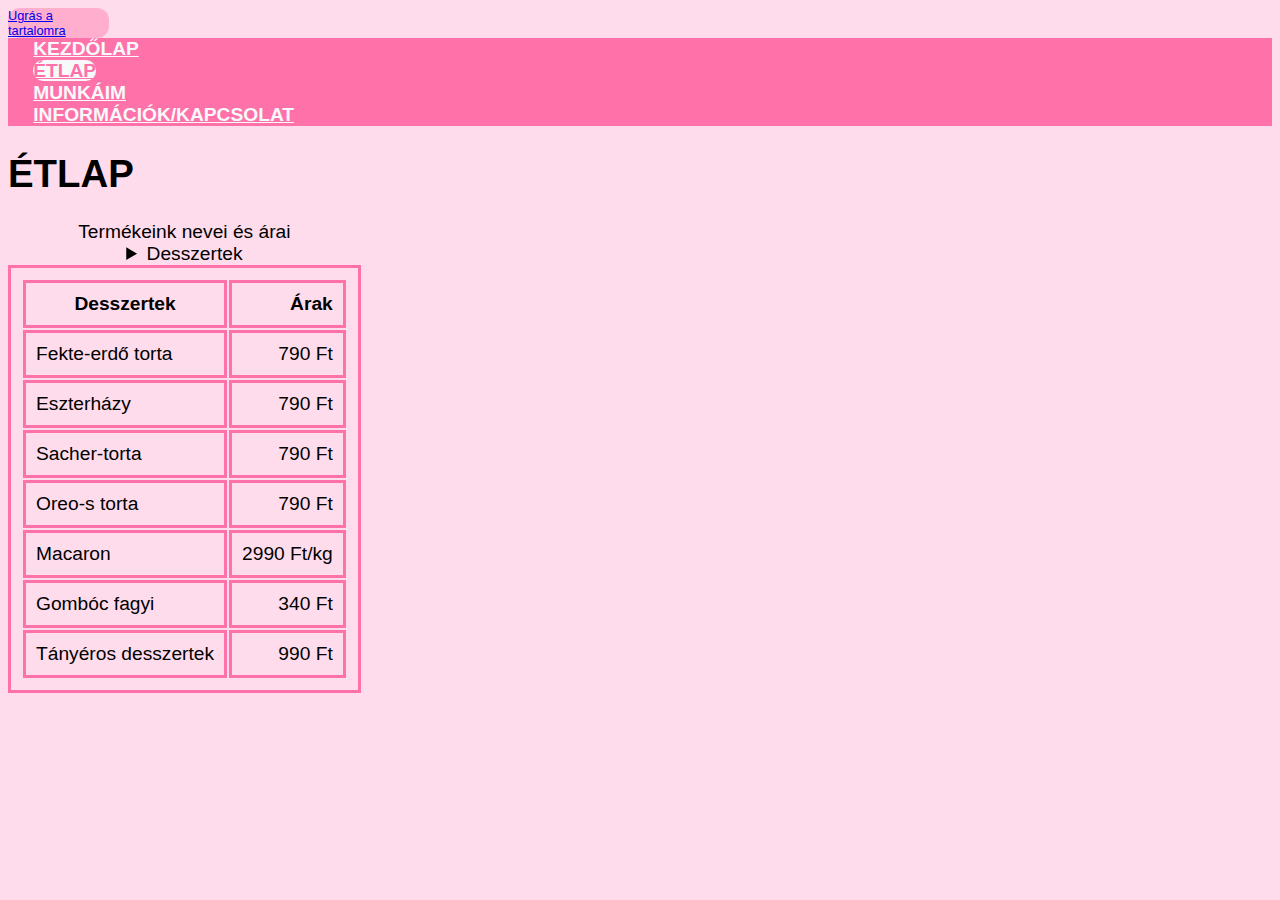
<file: etlap.html>
<!DOCTYPE html>
<html lang="hu">

<head>
    <meta charset="UTF-8">
    <meta http-equiv="X-UA-Compatible" content="IE=edge">
    <meta name="viewport" content="width=device-width, initial-scale=1.0">
    <link href="https://cdn.jsdelivr.net/npm/bootstrap@5.1.3/dist/css/bootstrap.min.css" rel="stylesheet"
        integrity="sha384-1BmE4kWBq78iYhFldvKuhfTAU6auU8tT94WrHftjDbrCEXSU1oBoqyl2QvZ6jIW3" crossorigin="anonymous">
    <script src="https://cdn.jsdelivr.net/npm/bootstrap@5.1.3/dist/js/bootstrap.bundle.min.js"
        integrity="sha384-ka7Sk0Gln4gmtz2MlQnikT1wXgYsOg+OMhuP+IlRH9sENBO0LRn5q+8nbTov4+1p"
        crossorigin="anonymous"></script>
    <title>Ági Cukrászdája - Étlap</title>
    <link rel="stylesheet" href="stilus.css">
</head>

<body>
    <div class="tartalom text-center visually-hidden-focusable"><a href="#tartalom">Ugrás a<br>tartalomra</a></div>
    <nav>
        <div class="navhatter contrainer-fluid py-2">
            <div class="container">
                <div class="row">
                    <div class="col-sm-12 col-md-6 col-lg-3">
                        <a class="btn navgomb btn-outline-rozsaszin me-2"
                            href="./index.html">KEZDŐLAP</a>
                    </div>
                    <div class="col-sm-12 col-md-6 col-lg-3">
                        <a class="btn navgomb btn-outline-rozsaszin me-2 on"
                            href="./etlap.html">ÉTLAP</a>
                    </div>
                    <div class="col-sm-12 col-md-6 col-lg-3">
                        <a class="btn navgomb btn-outline-rozsaszin me-2"
                            href="./munkaim.html">MUNKÁIM</a>
                    </div>
                    <div class="col-sm-12 col-md-6 col-lg-3">
                        <a class="btn navgomb btn-outline-rozsaszin me-2"
                            href="./informaciok.html">INFORMÁCIÓK/KAPCSOLAT</a>
                    </div>
                </div>
            </div>
        </div>
    </nav>
    <h1>ÉTLAP</h1>
    <table id="tartalom" class="container">
        <caption>Termékeink nevei és árai
            <details>
                <summary>Desszertek</summary>
                <p>Itt találhatóak a desszertek, tányéros édességek és a kilós sütemények.</p>
            </details>
        </caption>
        <tr>
            <th>Desszertek</th>
            <th class="arak">Árak</th>
        </tr>
        <tr>
            <td>Fekte-erdő torta</td>
            <td class="arak">790 Ft</td>
        </tr>
        <tr>
            <td>Eszterházy</td>
            <td class="arak">790 Ft</td>
        </tr>
        <tr>
            <td><span lang="de">Sacher</span>-torta</td>
            <td class="arak">790 Ft</td>
        </tr>
        <tr>
            <td>Oreo-s torta</td>
            <td class="arak">790 Ft</td>
        </tr>
        <tr>
            <td><span lang="fr">Macaron</span></td>
            <td class="arak">2990 Ft/kg</td>
        </tr>
        <tr>
            <td>Gombóc fagyi</td>
            <td class="arak">340 Ft</td>
        </tr>
        <tr>
            <td>Tányéros desszertek</td>
            <td class="arak">990 Ft</td>
        </tr>
    </table>
</body>

</html>
</file>
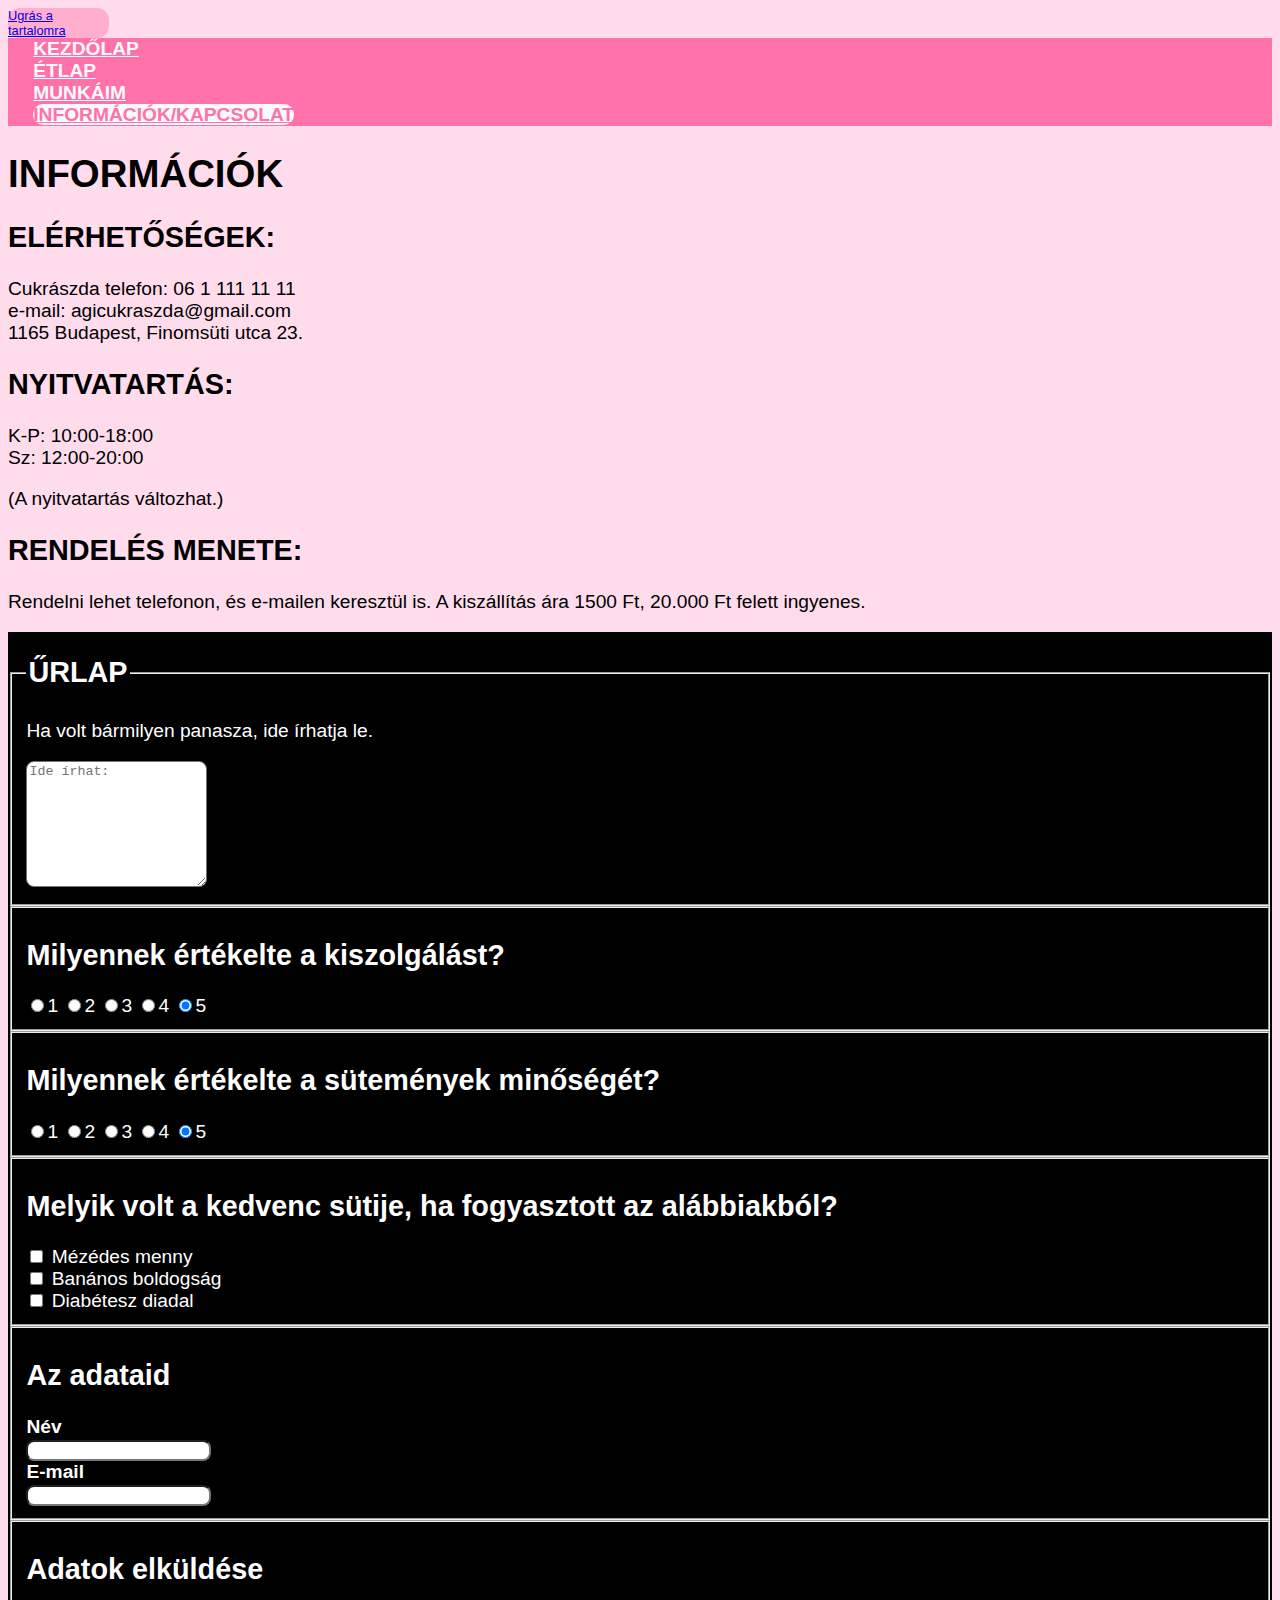
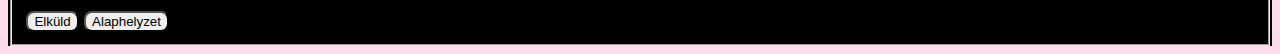
<file: informaciok.html>
<!DOCTYPE html>
<html lang="hu">
<head>
    <meta charset="UTF-8">
    <meta http-equiv="X-UA-Compatible" content="IE=edge">
    <meta name="viewport" content="width=device-width, initial-scale=1.0">
    <link href="https://cdn.jsdelivr.net/npm/bootstrap@5.1.3/dist/css/bootstrap.min.css" rel="stylesheet" integrity="sha384-1BmE4kWBq78iYhFldvKuhfTAU6auU8tT94WrHftjDbrCEXSU1oBoqyl2QvZ6jIW3" crossorigin="anonymous">
    <script src="https://cdn.jsdelivr.net/npm/bootstrap@5.1.3/dist/js/bootstrap.bundle.min.js" integrity="sha384-ka7Sk0Gln4gmtz2MlQnikT1wXgYsOg+OMhuP+IlRH9sENBO0LRn5q+8nbTov4+1p" crossorigin="anonymous"></script>
    <title>Ági Cukrászdája - Információ/Kapcsolat</title>
	<link rel="stylesheet" href="stilus.css">
</head>
<body>
	<div class="tartalom text-center visually-hidden-focusable"><a href="#tartalom">Ugrás a<br>tartalomra</a></div>
	<nav>
        <div class="navhatter contrainer-fluid py-2">
            <div class="container">
                <div class="row">
                    <div class="col-sm-12 col-md-6 col-lg-3">
                        <a class="btn navgomb btn-outline-rozsaszin me-2"
                            href="./index.html">KEZDŐLAP</a>
                    </div>
                    <div class="col-sm-12 col-md-6 col-lg-3">
                        <a class="btn navgomb btn-outline-rozsaszin me-2"
                            href="./etlap.html">ÉTLAP</a>
                    </div>
                    <div class="col-sm-12 col-md-6 col-lg-3">
                        <a class="btn navgomb btn-outline-rozsaszin me-2"
                            href="./munkaim.html">MUNKÁIM</a>
                    </div>
                    <div class="col-sm-12 col-md-6 col-lg-3">
                        <a class="btn navgomb btn-outline-rozsaszin me-2 on"
                            href="./informaciok.html">INFORMÁCIÓK/KAPCSOLAT</a>
                    </div>
                </div>
            </div>
        </div>
    </nav>
	<section id="tartalom" class="my-3 mx-3">
		<h1 class="my-3">INFORMÁCIÓK</h1>
		<article>
			<h2>ELÉRHETŐSÉGEK:</h2>
			<p> Cukrászda telefon: 06 1 111 11 11 <br> e-mail: agicukraszda@gmail.com <br> 1165 Budapest, Finomsüti utca 23. <br></p>
		</article>
		<h2>NYITVATARTÁS:</h2>
		<p>K-P: 10:00-18:00 <br> Sz: 12:00-20:00</p> 
		<aside>(A nyitvatartás változhat.)</aside>
		<h2>RENDELÉS MENETE:</h2>
		<p>Rendelni lehet telefonon, és e-mailen keresztül is. A kiszállítás ára 1500 Ft, 20.000 Ft felett ingyenes.</p>
	</section>
    <form class="my-3 formbg py-3 px-3" action="mailto:agicukraszda@gmail.com" method="POST" enctype="text/plain">
        <fieldset class="mb-5">
			<legend><h2>ŰRLAP</h2></legend>
			<label for="panasz">Ha volt bármilyen panasza, ide írhatja le. </label>
			<p></p>
			<textarea class="urlap" maxlength="1000" cols="20" rows="8" name="panasz" id="panasz" placeholder="Ide írhat:"></textarea>
		</fieldset>
		<fieldset class="mb-5">
			<h2>Milyennek értékelte a kiszolgálást?</h2>
			<input type="radio" name="kiszolgalas" id="v1" value="1"><label for="v1">1</label>
			<input type="radio" name="kiszolgalas" id="v2" value="2"><label for="v2">2</label>
			<input type="radio" name="kiszolgalas" id="v3" value="3"><label for="v3">3</label>
			<input type="radio" name="kiszolgalas" id="v4" value="4"><label for="v4">4</label>
			<input type="radio" name="kiszolgalas" id="v5" value="5" checked><label for="v5">5</label>
		</fieldset>
		<fieldset class="mb-5">
			<h2>Milyennek értékelte a sütemények minőségét?</h2>
			<input type="radio" name="minoseg" id="g1" value="1"><label for="g1">1</label>
			<input type="radio" name="minoseg" id="g2" value="2"><label for="g2">2</label>
			<input type="radio" name="minoseg" id="g3" value="3"><label for="g3">3</label>
			<input type="radio" name="minoseg" id="g4" value="4"><label for="g4">4</label>
			<input type="radio" name="minoseg" id="g5" value="5" checked><label for="g5">5</label>
		</fieldset>
		<fieldset class="mb-5">
			<h2>Melyik volt a kedvenc sütije, ha fogyasztott az alábbiakból?</h2>
			<input type="checkbox" id="suti1" name="mez" value="mez">
			<label for="suti1"> Mézédes menny</label><br>
			<input type="checkbox" id="suti2" name="banan" value="banan">
			<label for="suti2"> Banános boldogság</label><br>
			<input type="checkbox" id="suti3" name="diabetesz" value="diabetesz">
			<label for="suti3"> Diabétesz diadal </label><br>
		</fieldset>
		<fieldset class="mb-5">
			<h2>Az adataid</h2>
			<label for="nev"><strong> Név</strong></label><br>
			<input class="urlap" maxlength="50" type="text" name="nev" id="nev" size="20" required><br>
			<label for="email"><strong> E-mail </strong></label><br>
			<input class="urlap" maxlength="100" type="email" name="email" id="email" size="20"><br>
		</fieldset>
		<fieldset class="mb-5">
			<h2>Adatok elküldése</h2>
			<input class="urlap" type="submit" value="Elküld">
			<input class="urlap" type="reset" value="Alaphelyzet">
		</fieldset>
      </form>
</body>
</html>
</file>
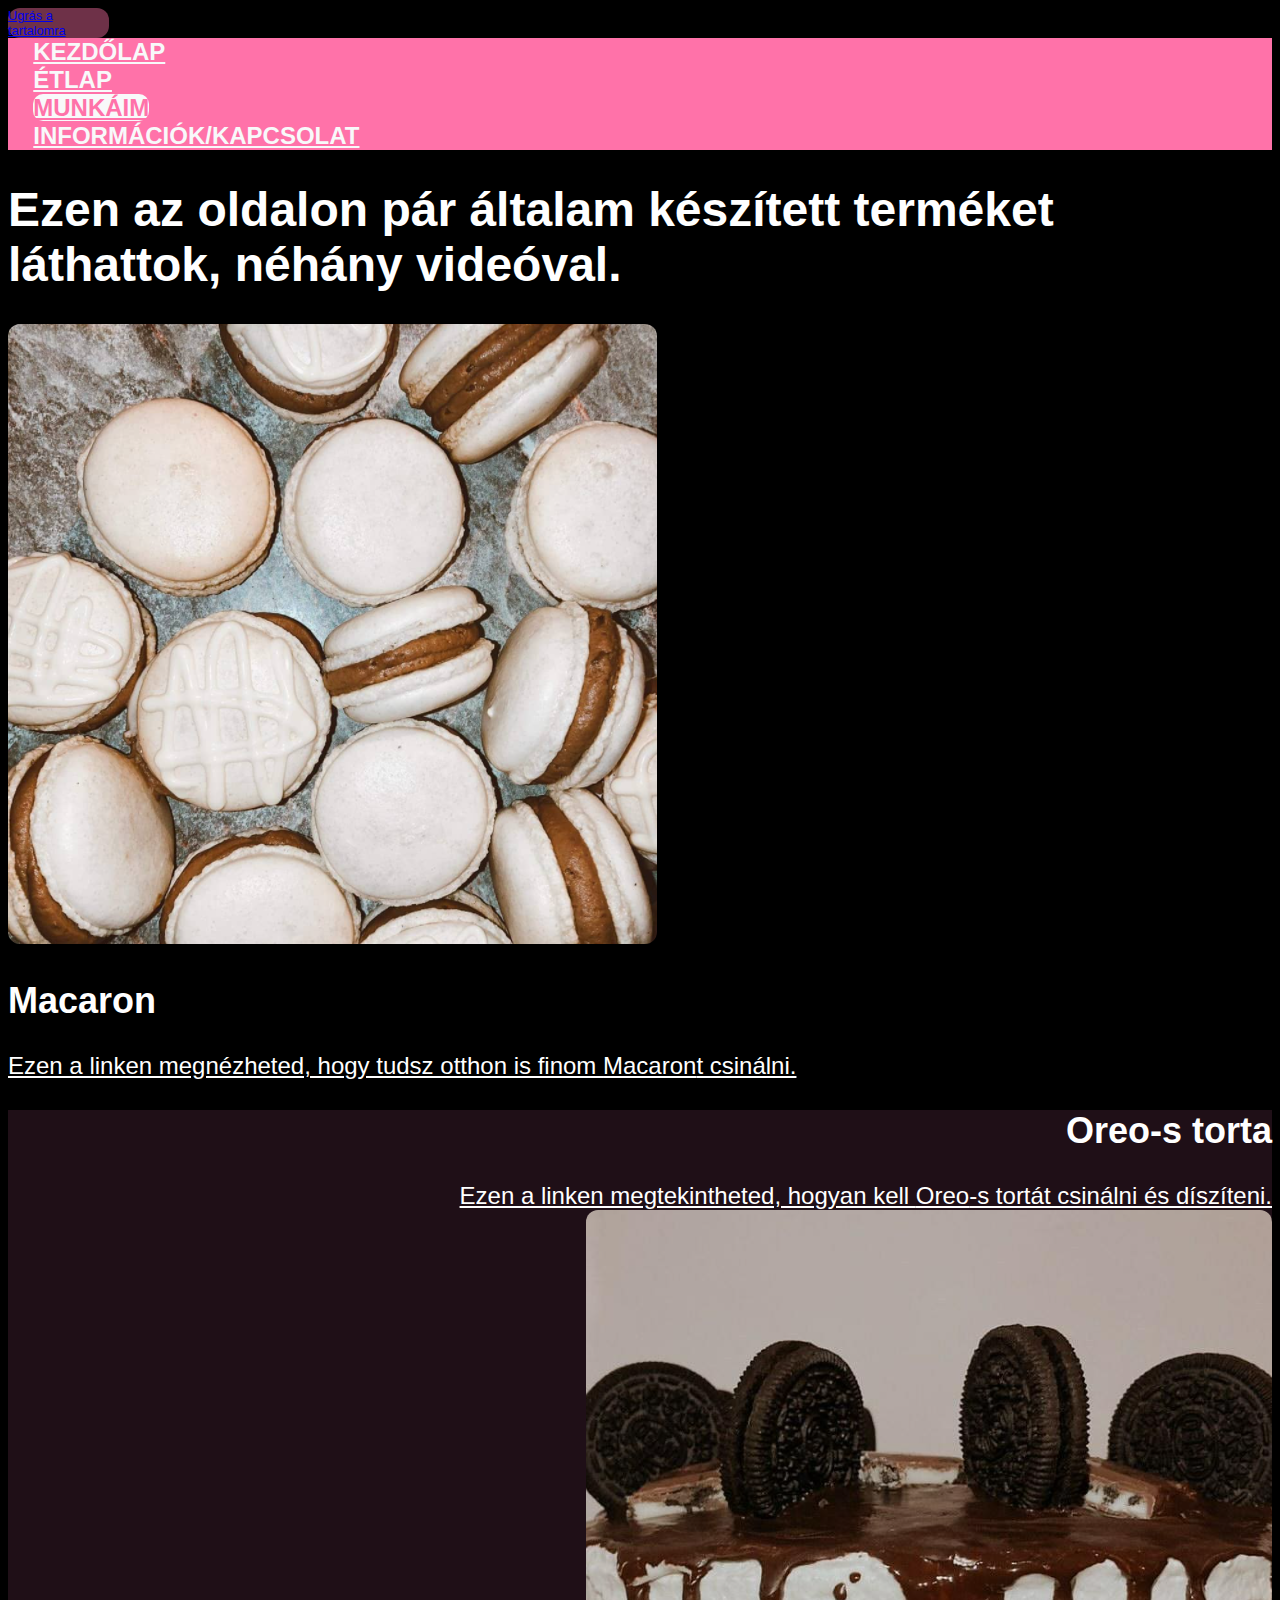
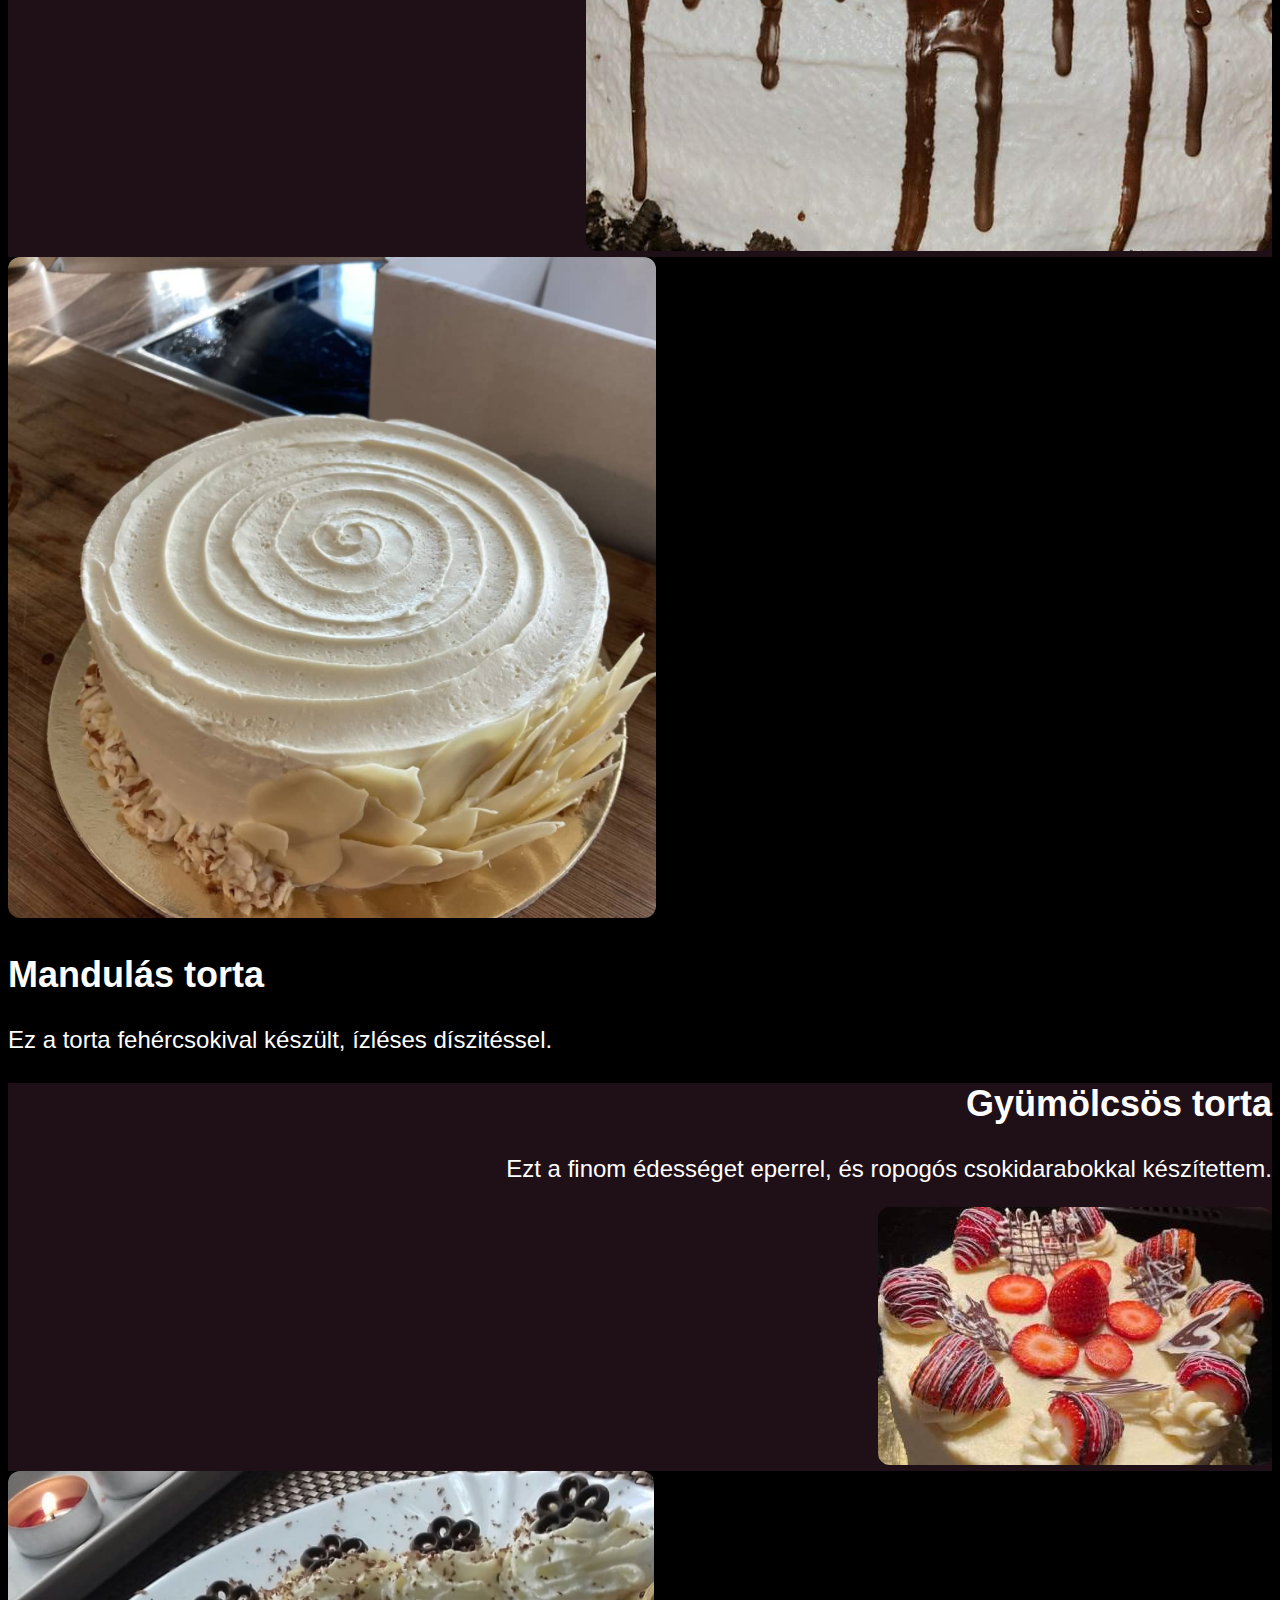
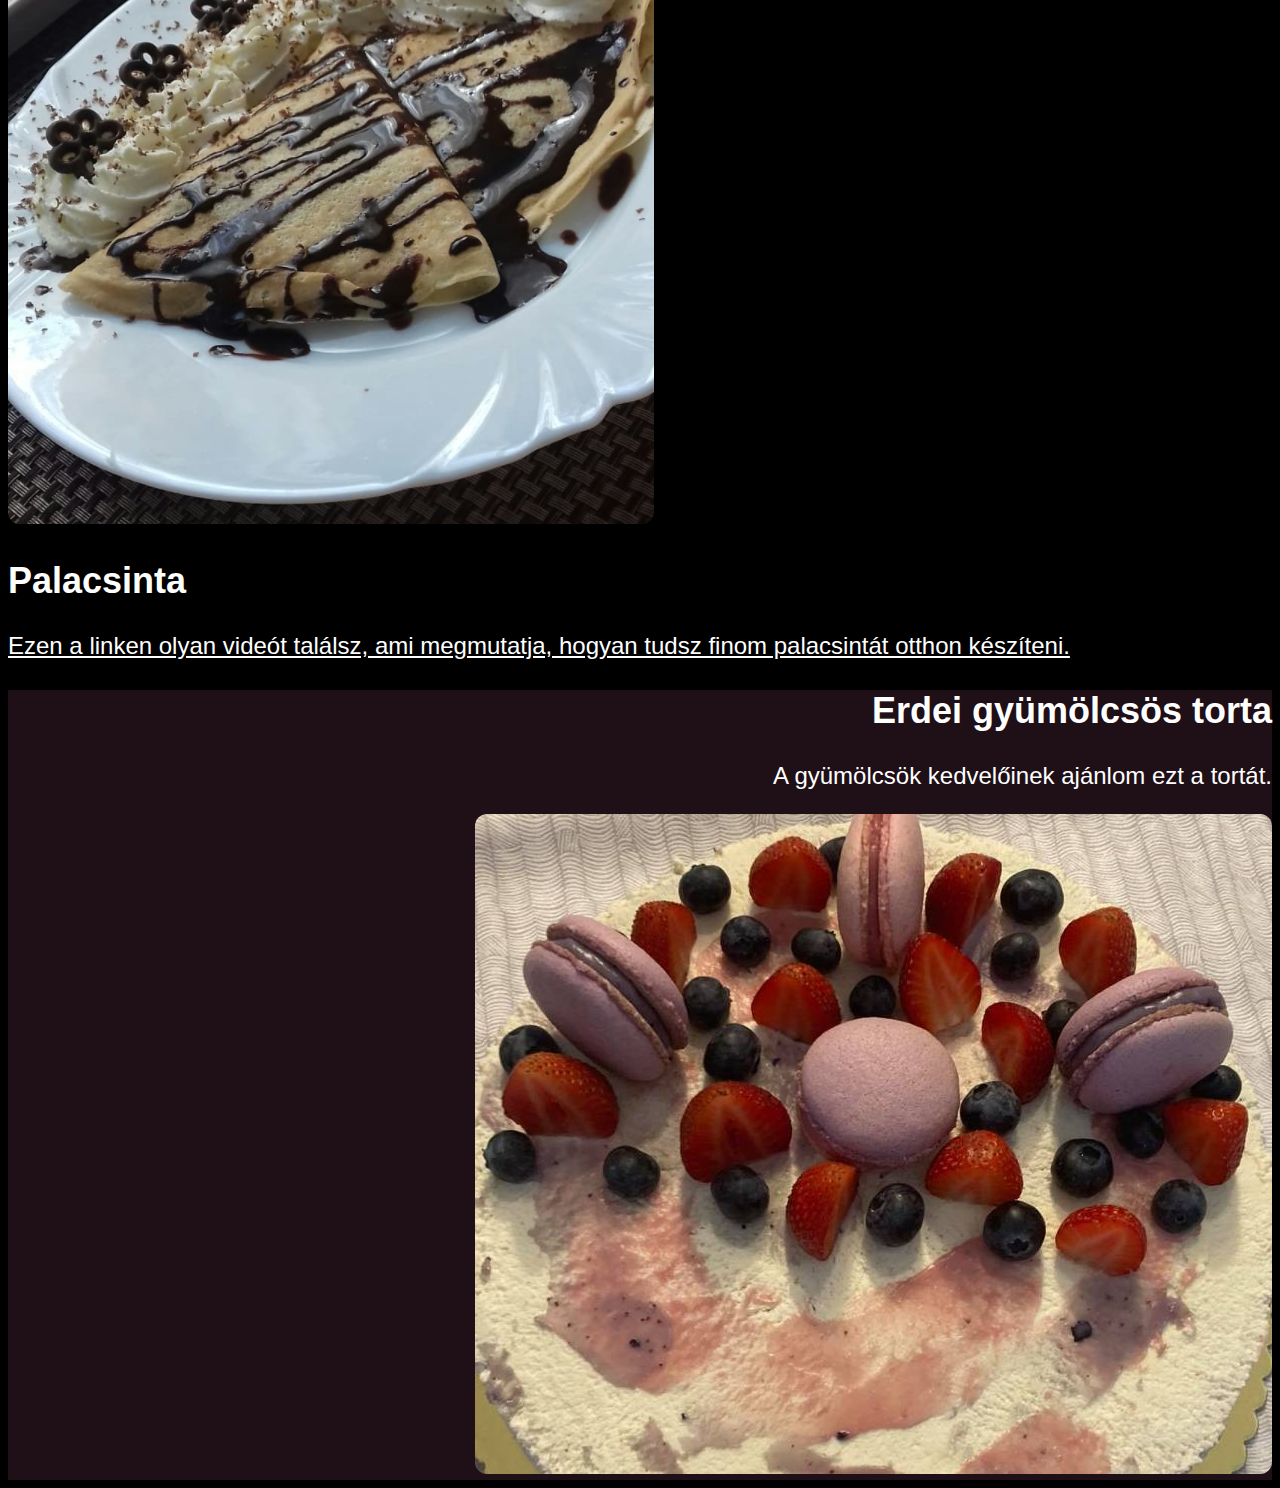
<file: munkaim.html>
<!DOCTYPE html>
<html lang="hu">

<head>
    <meta charset="UTF-8">
    <meta http-equiv="X-UA-Compatible" content="IE=edge">
    <meta name="viewport" content="width=device-width, initial-scale=1.0">
    <link href="https://cdn.jsdelivr.net/npm/bootstrap@5.1.3/dist/css/bootstrap.min.css" rel="stylesheet"
        integrity="sha384-1BmE4kWBq78iYhFldvKuhfTAU6auU8tT94WrHftjDbrCEXSU1oBoqyl2QvZ6jIW3" crossorigin="anonymous">
    <script src="https://cdn.jsdelivr.net/npm/bootstrap@5.1.3/dist/js/bootstrap.bundle.min.js"
        integrity="sha384-ka7Sk0Gln4gmtz2MlQnikT1wXgYsOg+OMhuP+IlRH9sENBO0LRn5q+8nbTov4+1p"
        crossorigin="anonymous"></script>
    <title>Ági Cukrászdája - Munkáim</title>
    <link rel="stylesheet" href="stilus.css">
</head>

<body class="munka">
    <div class="tartalom text-center visually-hidden-focusable"><a href="#tartalom">Ugrás a<br>tartalomra</a></div>
    <nav>
        <div class="navhatter contrainer-fluid py-2">
            <div class="container">
                <div class="row">
                    <div class="col-sm-12 col-md-6 col-lg-3">
                        <a class="btn navgomb btn-outline-rozsaszin me-2"
                            href="./index.html">KEZDŐLAP</a>
                    </div>
                    <div class="col-sm-12 col-md-6 col-lg-3">
                        <a class="btn navgomb btn-outline-rozsaszin me-2"
                            href="./etlap.html">ÉTLAP</a>
                    </div>
                    <div class="col-sm-12 col-md-6 col-lg-3">
                        <a class="btn navgomb btn-outline-rozsaszin me-2 on"
                            href="./munkaim.html">MUNKÁIM</a>
                    </div>
                    <div class="col-sm-12 col-md-6 col-lg-3">
                        <a class="btn navgomb btn-outline-rozsaszin me-2"
                            href="./informaciok.html">INFORMÁCIÓK/KAPCSOLAT</a>
                    </div>
                </div>
            </div>
        </div>
    </nav>
    <main>
        <h1>Ezen az oldalon pár általam készített terméket láthattok, néhány videóval.</h1>
        <div class="container-fluid my-5 py-5" id="tartalom">
            <div class="container">
                <div class="row align-items-center">
                    <div class="col-4">
                        <img class="img-fluid" src="./Képek/macaron.png" alt="Macaron">
                    </div>
                    <div class="col-8">
                        <h2><span lang="fr">Macaron</span></h2>
                        <a class="links" target=_blank href="https://www.youtube.com/watch?v=EUAnsd6lh2Q">Ezen a linken megnézheted, hogy tudsz otthon is finom <span lang="fr">Macaron</span>t csinálni.</a>
                    </div>
                </div>
            </div>
        </div>
        <div class="container-fluid kephatter my-5 py-5">
            <div class="container">
                <div class="row align-items-center">
                    <div class="col-8">
                        <h2><span lang="en">Oreo</span>-s torta</h2>
                        <a class="links" target=_blank href="https://www.youtube.com/watch?v=CZY4D8DbBoY">Ezen a linken megtekintheted, hogyan kell <span lang="en">Oreo</span>-s tortát csinálni és díszíteni.</a>
                    </div>
                    <div class="col-4">
                        <img class="img-fluid" src="./Képek/oreo.png" alt="Oreo-s torta">
                    </div>
                </div>
            </div>
        </div>
        <div class="container-fluid my-5 py-5">
            <div class="container">
                <div class="row align-items-center">
                    <div class="col-4">
                        <img class="img-fluid" src="./Képek/mandulas.png" alt="Mandulás torta">
                    </div>
                    <div class="col-8">
                        <h2>Mandulás torta</h2>
                        <p>Ez a torta fehércsokival készült, ízléses díszitéssel.</p>
                    </div>
                </div>
            </div>
        </div>
        <div class="container-fluid kephatter my-5 py-5">
            <div class="container">
                <div class="row align-items-center">
                    <div class="col-8">
                        <h2>Gyümölcsös torta</h2>
                        <p>Ezt a finom édességet eperrel, és ropogós csokidarabokkal készítettem.</p>
                    </div>
                    <div class="col-4">
                        <a target=_blank href="./Képek/feher.jpg">
                            <img class="img-thumbnail kepek" src="./Képek/feherthumb.jpg" alt="Gyümölcsös torta">
                        </a>
                    </div>
                </div>
            </div>
        </div>
        <div class="container-fluid my-5 py-5">
            <div class="container">
                <div class="row align-items-center">
                    <div class="col-4">
                        <img class="img-fluid" src="./Képek/palacsinta.png" alt="Palacsinta">
                    </div>
                    <div class="col-8">
                        <h2>Palacsinta</h2>
                        <a class="links" target=_blank href="https://www.youtube.com/watch?v=uGtiWYR5dJo">Ezen a linken olyan videót találsz, ami megmutatja, hogyan tudsz finom palacsintát otthon készíteni.</a>
                    </div>
                </div>
            </div>
        </div>
        <div class="container-fluid kephatter my-5 py-5">
            <div class="container">
                <div class="row align-items-center">
                    <div class="col-8">
                        <h2>Erdei gyümölcsös torta</h2>
                        <p>A gyümölcsök kedvelőinek ajánlom ezt a tortát.</p>
                    </div>
                    <div class="col-4">
                        <a target=_blank href="./Képek/gyumolcsos.jpg">
                            <img class="img-thumbnail kepek" src="./Képek/gyumolcsosthumb.jpg"
                                alt="Erdei gyümölcsös torta">
                        </a>
                    </div>
                </div>
            </div>
        </div>
    </main>
</body>

</html>
</file>
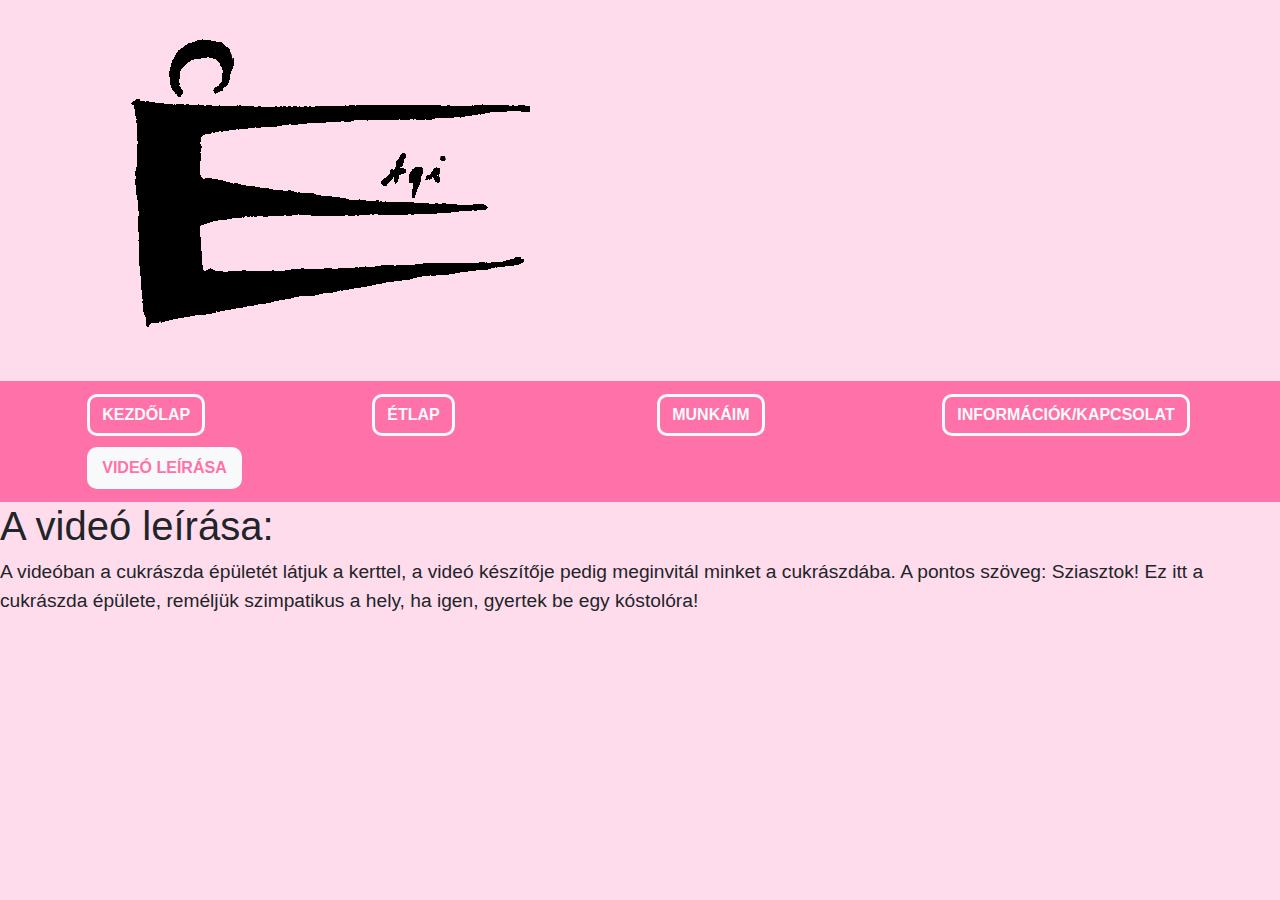
<file: video.html>
<!DOCTYPE html PUBLIC "-//W3C//DTD XHTML 1.0 Strict//EN" "http://www.w3.org/TR/xhtml1/DTD/xhtml1-strict.dtd">
<html xmlns="http://www.w3.org/1999/xhtml" xml:lang="hu" lang="hu">

<head>
    <title>Ági Cukrászdája - Videoleírás</title>
    <meta http-equiv="Content-Type" content="text/html; charset=utf-8" />
    <link href="https://cdn.jsdelivr.net/npm/bootstrap@5.1.3/dist/css/bootstrap.min.css" rel="stylesheet" />
    <link rel="stylesheet" href="stilus.css" />
</head>

<body>
    <div class="tartalom text-center visually-hidden-focusable"><a href="#tartalom">Ugrás a<br />tartalomra</a></div>
    <div>
        <img class="img-fluid" src="./Képek/logo.png" alt="Cukrászda logója" />
    </div>
    <div>
        <div class="navhatter contrainer-fluid py-2">
            <div class="container">
                <div class="row">
                    <div class="col-sm-12 col-md-6 col-lg-3">
                        <a class="btn navgomb btn-outline-rozsaszin me-2"
                            href="./index.html">KEZDŐLAP</a>
                    </div>
                    <div class="col-sm-12 col-md-6 col-lg-3">
                        <a class="btn navgomb btn-outline-rozsaszin me-2"
                            href="./etlap.html">ÉTLAP</a>
                    </div>
                    <div class="col-sm-12 col-md-6 col-lg-3">
                        <a class="btn navgomb btn-outline-rozsaszin me-2"
                            href="./munkaim.html">MUNKÁIM</a>
                    </div>
                    <div class="col-sm-12 col-md-6 col-lg-3">
                        <a class="btn navgomb btn-outline-rozsaszin me-2"
                            href="./informaciok.html">INFORMÁCIÓK/KAPCSOLAT</a>
                    </div>
                    <div class="col-sm-12 col-md-6 col-lg-3">
                        <a class="btn navgomb btn-outline-rozsaszin me-2 on"
                            href="./video.html">VIDEÓ LEÍRÁSA</a>
                </div>
            </div>
        </div>
    </div>
    <h1 id="tartalom">A videó leírása:</h1>
    <div>A videóban a cukrászda épületét látjuk a kerttel, a videó készítője pedig meginvitál minket a cukrászdába. A pontos szöveg: Sziasztok! Ez itt a cukrászda épülete, reméljük szimpatikus a hely, ha igen, gyertek be egy kóstolóra!</div>
</body>

</html>
</file>
<file: stilus.css>
body {
    background-color: #FFDCEC;
    font-size: 1.2rem;
    font-family:Arial, Helvetica, sans-serif;
}

.footertext {
    font-size: 0.8rem;
    font-family: 'Lucida Sans', 'Lucida Sans Regular', 'Lucida Grande', 'Lucida Sans Unicode', Geneva, Verdana, sans-serif;
}

.navhatter {
    background-color: #FF72A9;
}

.navgomb {
    border-radius: 10px;
    margin: 2%;
}

.btn-outline-rozsaszin {
    color: #f8f9fa;
    border-color: #f8f9fa;
    font-weight: bold;
    border-width: 3px;
}

.btn-outline-rozsaszin:hover {
    color: #FF72A9;
    background-color: #f8f9fa;
    border-color: #f8f9fa;
}

.on {
    color: #FF72A9;
    background-color: #f8f9fa;
    border-color: #f8f9fa;
}

table,
td,
th {
    border: 3px solid #FF72A9;
    padding: 10px;

}

.arak {
    text-align: right;
}

.kephatter {
    background-color: #64314a4f;
    text-align: right;
}

footer {
    background-color: #c4a9b5;
}

a.links:link {
    color: white;
}

a.links:visited {
    color: rgb(206, 205, 205);
}

a.links:hover {
    color: #FFDCEC;
}

a.links:active {
    color: #FF72A9;
}

.formbg {
    background-color: black;
    /* background-image: url(./Képek/hatter2.png); */
    background-size: cover;
    color: white;
}

video {
    display: block;
    margin-left: auto;
    margin-right: auto;
    width: 70%;
    height: auto;
}

video,
img {
    border-radius: 12px;
}

.kepek {
    border-radius: 12px;
}

.munka {
    background-color: black;
    /* background-image: url(./Képek/hatter2.png); */
    background-size: cover;
    color: white;
    font-size: 1.5rem;
}

.urlap {
    border-radius: 8px;
}

.tartalom {
    width: 8%;
    font-size: 0.8rem;
    border-radius: 12px;
    background-color: #ff72a86e;
}

.carousel-item {
    height: 50%;
    width: 50%;
}

.indexfocim {
    font-variant: small-caps; font-weight: bold; font-family: 'Cookie', cursive;
}


.justify {
    text-align: justify;
}

.videon {
    background-color: white;
}

.alairas {
    text-align: right;
}
</file>
